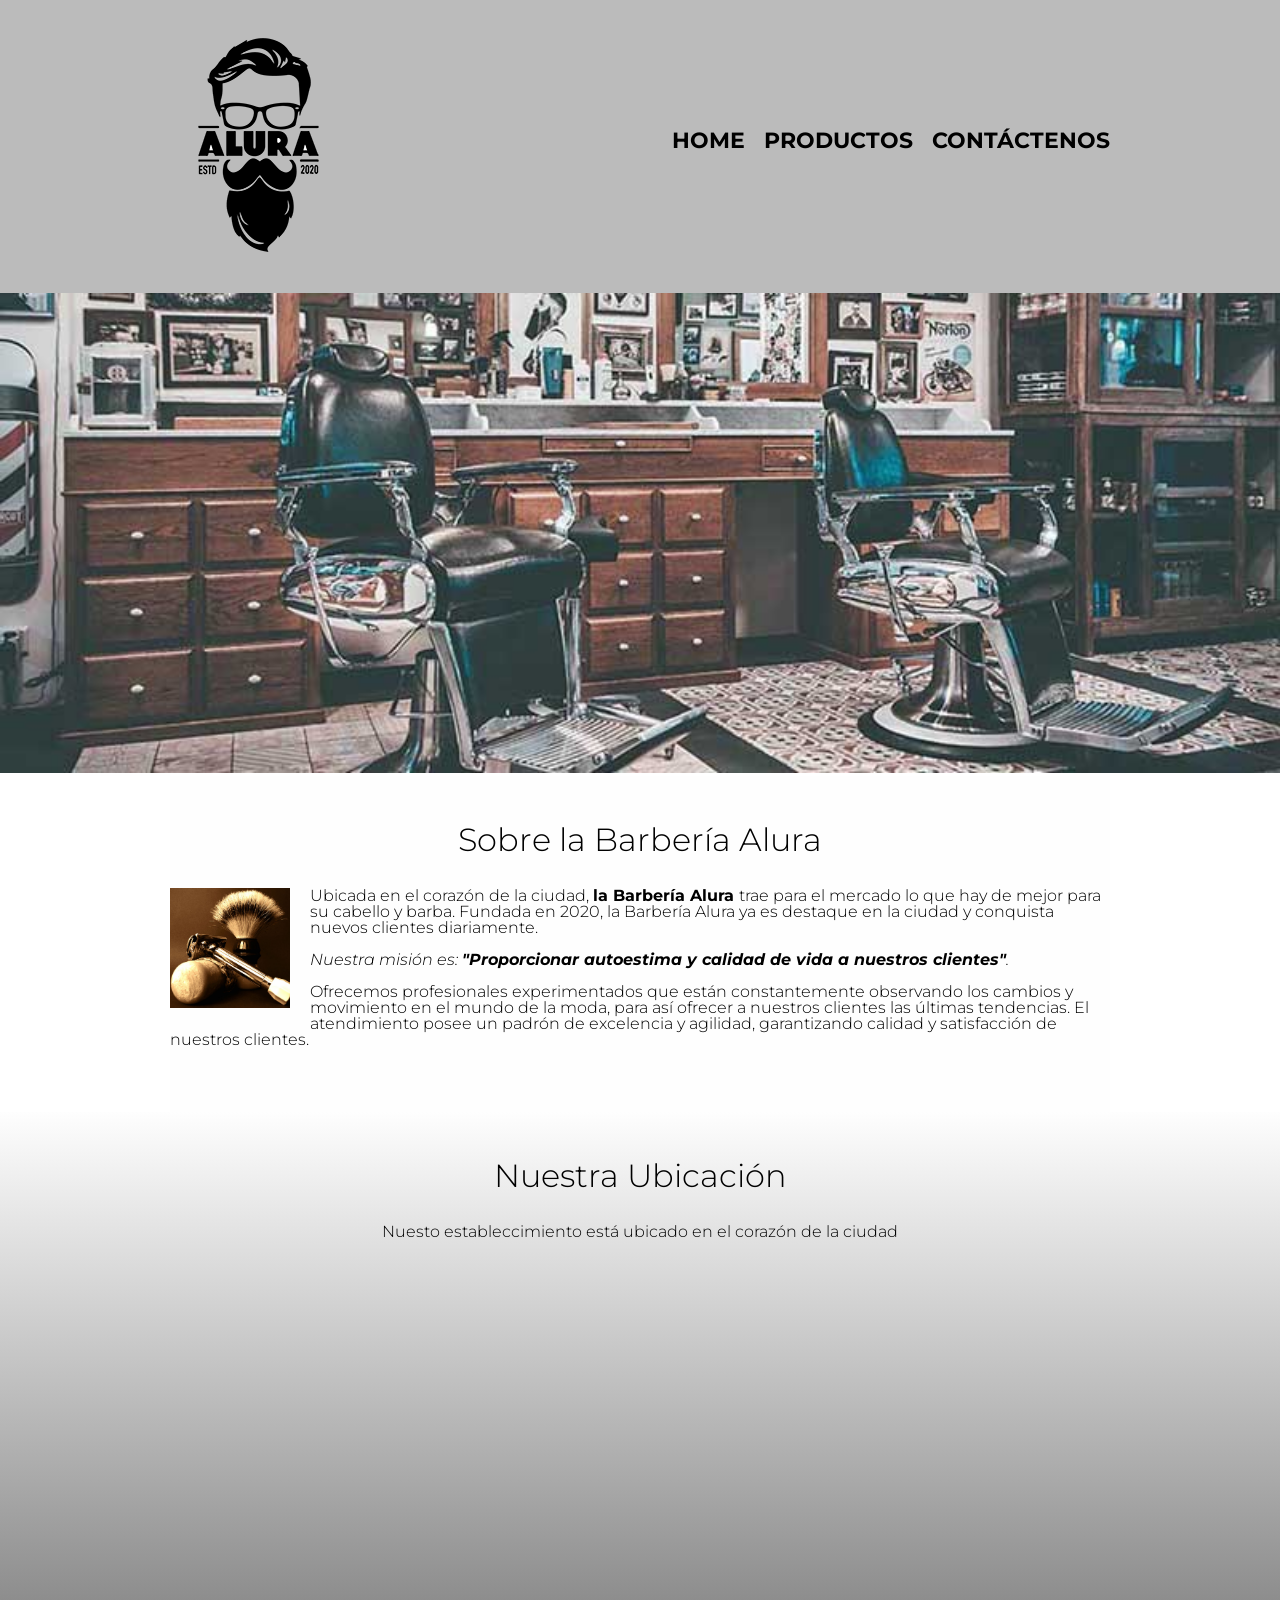
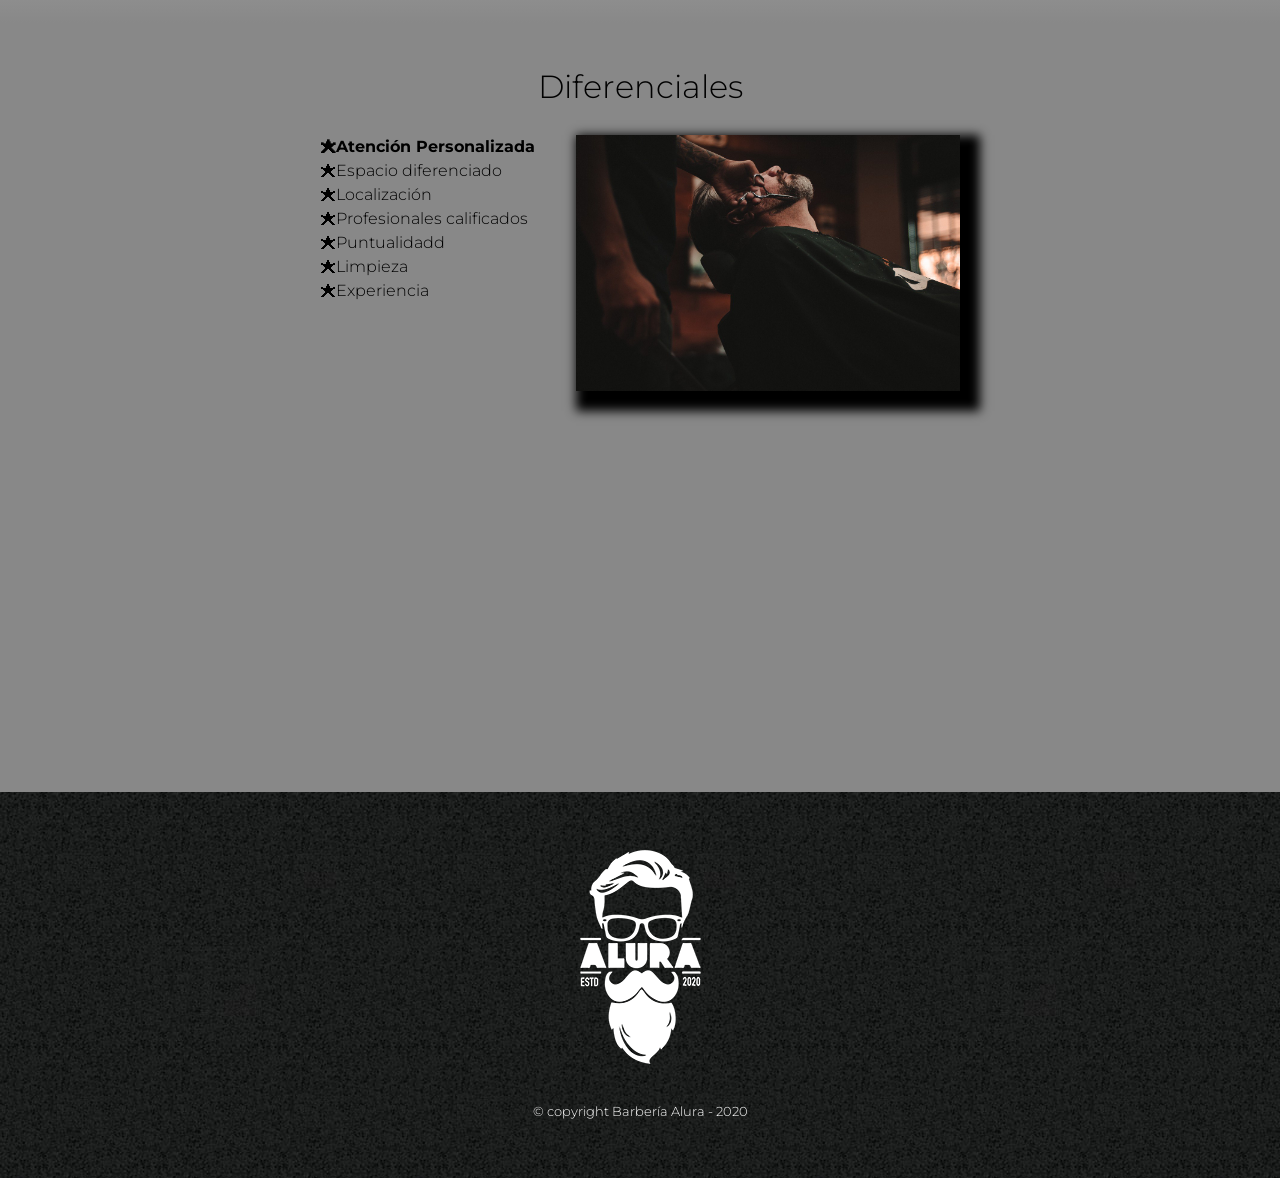
<file: 1742-HTML5 e CSS3 parte1-aula0/index.html>
<!DOCTYPE html>
<html lang="es">

<head>
    <meta charset="UTF-8">
    <meta name="viewport" content="width = device-width">
    <title>Barbería Alura</title>
    <link rel="stylesheet" href="reset.css" >
    <link rel="stylesheet" href="Style.css"  >
    <link rel="preconnect" href="https://fonts.googleapis.com">
    <link rel="preconnect" href="https://fonts.gstatic.com" crossorigin>
    <link href="https://fonts.googleapis.com/css2?family=Montserrat:ital,wght@0,300;1,300&display=swap" rel="stylesheet">
  


   
</head>

<Body>

    <header>
        <div class="caja">
            <h1> <a href="index.html"><img src="imagenes/logo.png" alt="logo de la Barbería Alura"> </a> </h1>
            <nav>
                <ul>
                    <li><a href="index.html">Home</a></li>
                    <li><a href="Productos.html">Productos</a></li>
                    <li><a href="Contacto.html">Contáctenos</a></li>
                </ul>
            </nav>
        </div>     
    </header>
            

    <img class="banner" src="banner/banner.jpg">

 <main>

        <section class="principal">

            <h2 class="titulo-principal"> Sobre la Barbería Alura </h2>
            <img class="utencilios" src="imagenes/utensilios[1].jpg" alt="utencilios de un barbero"

            <p ">Ubicada en el corazón de la ciudad, <strong> la Barbería Alura </strong> trae para el mercado lo que hay de mejor para su cabello y barba. Fundada en 2020, la Barbería Alura ya es destaque en la ciudad y conquista nuevos clientes diariamente.</p>
                
            <p id="mision"><em> Nuestra misión es: <strong>"Proporcionar autoestima y calidad de vida a nuestros clientes"</strong>.</em> </p>
                
            <p>Ofrecemos profesionales experimentados que están constantemente observando los cambios y movimiento en el mundo de la moda, para así ofrecer a nuestros clientes las últimas tendencias. El atendimiento posee un padrón de excelencia y agilidad, garantizando calidad y satisfacción de nuestros clientes.</p>

        </section>

      
        <section class="mapa">
            
            <h3 class="titulo-principal">Nuestra Ubicación</h3>
            <p>Nuesto estableccimiento está ubicado en el corazón de la ciudad</p>
            <div class="mapa-contenido">
                <iframe src="https://www.google.com/maps/embed?pb=!1m18!1m12!1m3!1d6149.366538374217!2d-46.63910701141859!3d-23.58871945878946!2m3!1f0!2f0!3f0!3m2!1i1024!2i768!4f13.1!3m3!1m2!1s0x94ce5a2b2ed7f3a1%3A0xab35da2f5ca62674!2sCaelum%20-%20Education%20and%20Innovation!5e0!3m2!1ses!2scr!4v1708408204362!5m2!1ses!2scr" width="100%" height="300" style="border:0;" allowfullscreen="" loading="lazy" referrerpolicy="no-referrer-when-downgrade"></iframe>


            </div>
           
    
        </section>

        <section class="diferenciales">
            <div class="contenido-diferenciales">
                
                <h3 class="titulo-principal">Diferenciales</h3>

                <ul class="lista-diferenciales">
                    <li class="items">Atención Personalizada</li>
                    <li class="items">Espacio diferenciado</li>
                    <li class="items">Localización</li>
                    <li class="items">Profesionales calificados</li>	
                    <li class="items">Puntualidadd</li>
                    <li class="items">Limpieza</li>
                    <li class="items">Experiencia</li>
                </ul><img src="diferenciales/diferenciales.jpg" class="imagen-diferenciales">

            </div>
            
            <div class="video">
                <iframe width="100%" height="315" src="https://www.youtube.com/embed/wcVVXUV0YUY?si=hT6piQ_zWi07d7tt&amp;controls=0" title="YouTube video player" frameborder="0" allow="accelerometer; autoplay; clipboard-write; encrypted-media; gyroscope; picture-in-picture; web-share" allowfullscreen></iframe>
            </div>
            

            
        </section>  
    


        

</main>

    <footer>
        <img src="imagenes/logo-blanco.png" alt="logo de la Barbería Alura">
        <p class="copyright">&copy copyright Barbería Alura - 2020</p> </footer>

            
</Body>


</html>
</file>
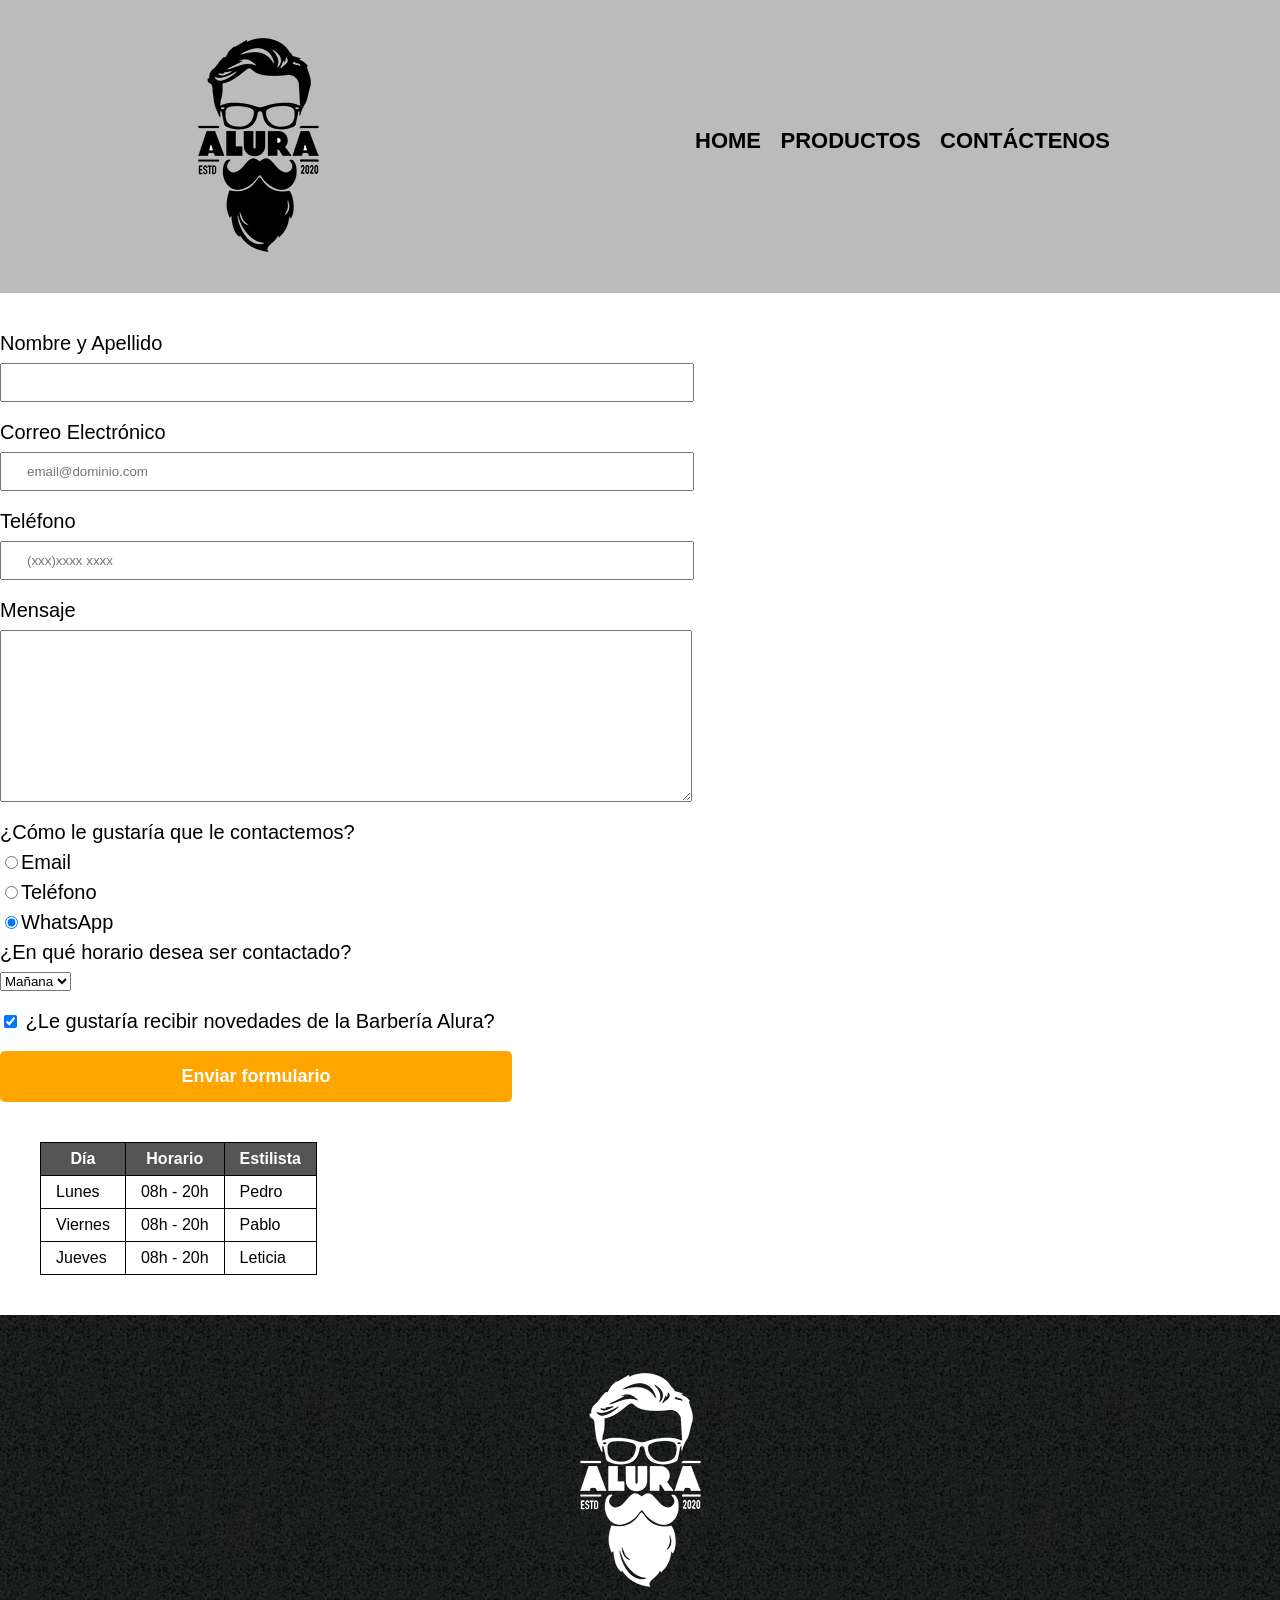
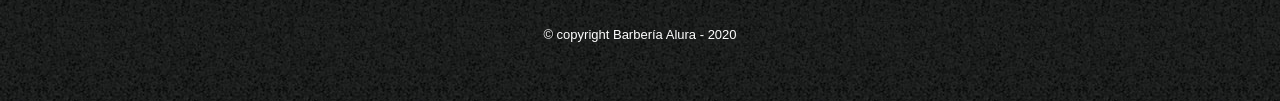
<file: 1742-HTML5 e CSS3 parte1-aula0/contacto.html>
<!DOCTYPE html>

<html>  
    <head>
        <meta charset="UTF-8">
        <title> Contacto - Barbería Alura </title>   
        <link rel="stylesheet" href="reset.css" >
        <link rel="stylesheet" href="Style.css"  >
    
    </head>
    <body>
        <header>
            <div class="caja">
                <h1> <a href="index.html"><img src="imagenes/logo.png" alt="logo de la Barbería Alura"> </a> </h1>
                <nav>
                    <ul>
                        <li><a href="index.html">Home</a></li>
                        <li><a href="Productos.html">Productos</a></li>
                        <li><a href="Contacto.html">Contáctenos</a></li>
                    </ul>
                </nav>
            </div>     
        </header>

        <main>
            <form>
                <label for="nombreapellido">Nombre y Apellido</label>
                <input type="text" id="nombreapellido" class="input-padron" required>
                
                <label for="email"> Correo Electrónico</label>
                <input type="email" id="email" class="input-padron" required placeholder="email@dominio.com">

                <label for="telefono">Teléfono </label>
                <input type="tel" id="telefono" class="input-padron" required placeholder="(xxx)xxxx xxxx">

                <label for="mensaje"> Mensaje </label>
                <textarea cols="70" rows="10" id="mensaje" class="input-padron" required></textarea>


               <fieldset> 
                    <legend> ¿Cómo le gustaría que le contactemos? </legend>    
                    <label for="radio-email"><input type="radio" name="contacto" value="email" id="radio-email">Email</label>
                 

                    <label for="radio-telefono"><input type="radio" name="contacto"  value="telefono" id="radio-telefono">Teléfono</label>
                    

                    <label for="radio-whatsapp"> <input type="radio" name="contacto" value="whatsapp" id="radio-whatsapp" checked>WhatsApp</label>
                   

               </fieldset> 

                <fieldset>
                    <legend>¿En qué horario desea ser contactado?</legend>
                    <select>
                        <option>Mañana</option>
                        <option>Tarde</option>
                        <option>Noche</option>
                    </select>
                  
                </fieldset>

                
                <label class="checkbox"><input type="checkbox" checked> ¿Le gustaría recibir novedades de la Barbería Alura? </label>

                <input type="submit" value="Enviar formulario" class="enviar">
    

            </form>

            <table>
                <thead>
                    <tr>
                        <th>Día</th>
                        <th>Horario</th>
                        <th>Estilista</th>
                    </tr>
                </thead>

                <tbody>
                    <tr>
                        <td>Lunes</td>
                        <td>08h - 20h</td>
                        <td>Pedro</td>
                    </tr>

                    <tr>
                        <td>Viernes</td>
                        <td>08h - 20h</td>
                        <td>Pablo</td>
                    </tr>
                    <tr>
                        <td>Jueves</td>
                        <td>08h - 20h</td>
                        <td>Leticia</td>
                    </tr>
                </tbody>

            </table>
   
        </main>

        
        <footer>
            <img src="imagenes/logo-blanco.png" alt="logo de la Barbería Alura">
            <p class="copyright">&copy copyright Barbería Alura - 2020</p>
        </footer>

   

    </body>


</html>
</file>
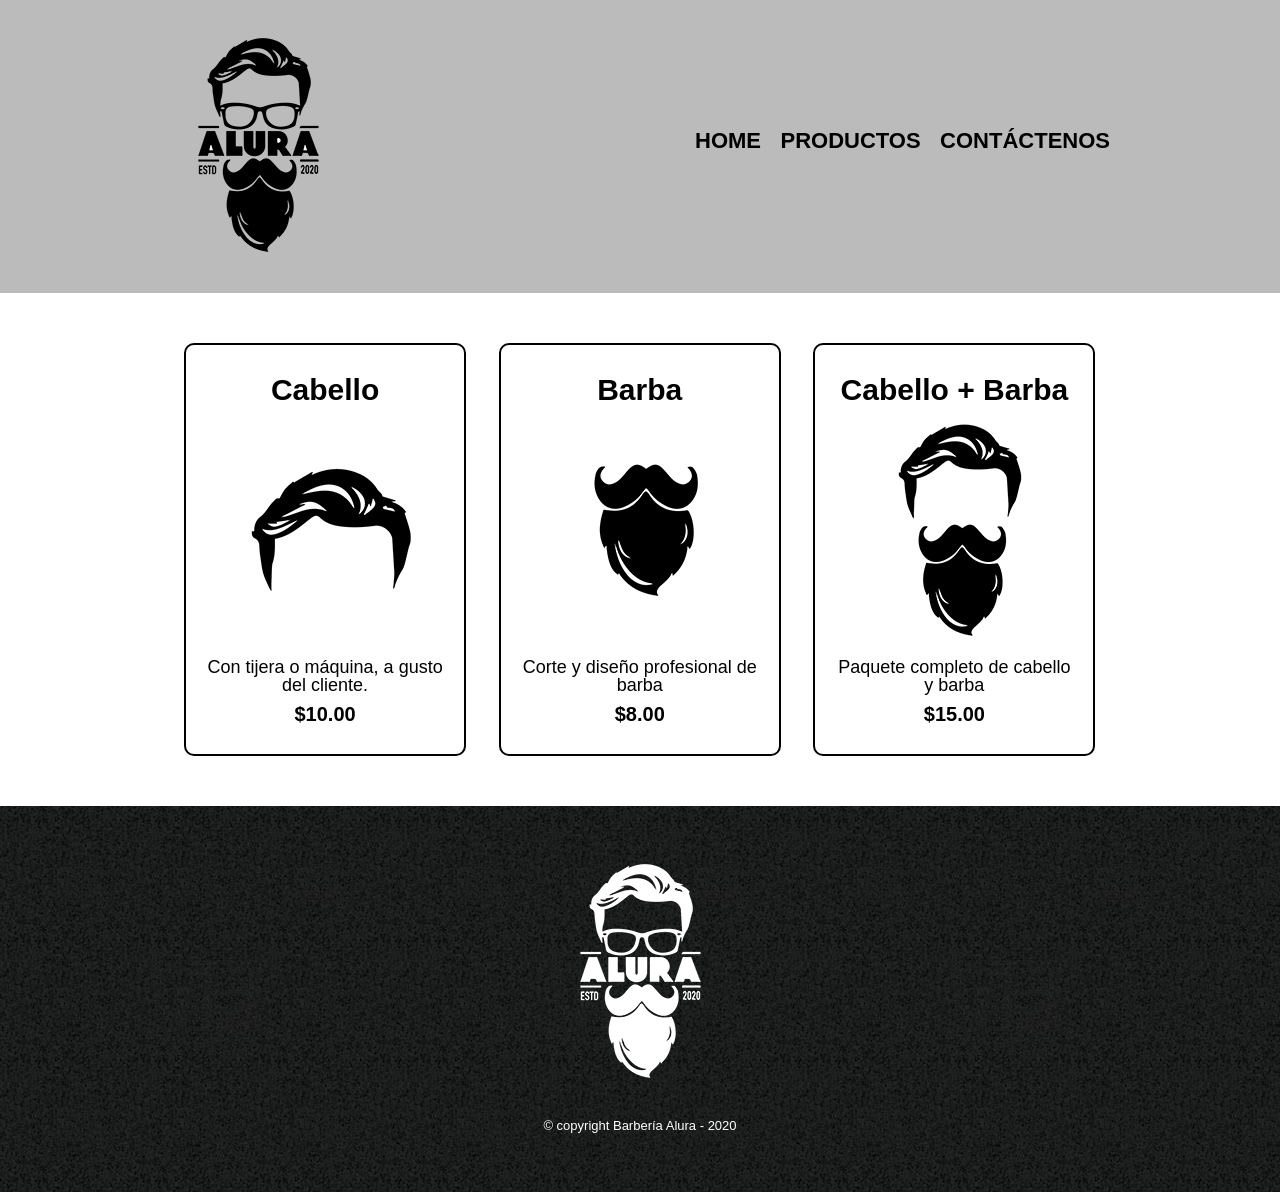
<file: 1742-HTML5 e CSS3 parte1-aula0/Productos.html>
<!DOCTYPE html>

<html>  
    <head>
        <meta charset="UTF-8">
        <title> Productos - Barbería Alura </title>   
        <link rel="stylesheet" href="reset.css" >
        <link rel="stylesheet" href="Style.css"  >
    
    </head>
    <body>
        <header>
            <div class="caja">
                <h1> <a href="index.html"><img src="imagenes/logo.png"> </a> </h1>
                <nav>
                    <ul>
                        <li><a href="index.html">Home</a></li>
                        <li><a href="Productos.html">Productos</a></li>
                        <li><a href="Contacto.html">Contáctenos</a></li>
                    </ul>
                </nav>
            </div>          
        </header>

        
        <main>
            <ul class="productos">
                <li>
                    <h2>Cabello</h2>
                    <img src="imagenes/cabello.jpg">
                    <p class="producto-descripcion">Con tijera o máquina, a gusto del cliente.</p>
                    <P class="producto-precio">$10.00</P>
                    
                </li>

                <li>
                    <h2>Barba</h2>
                    <img src="imagenes/barba.jpg">
                    <p class="producto-descripcion">Corte y diseño profesional de barba</p>
                    <P class="producto-precio">$8.00</P>
                </li>


                <li>
                    <h2>Cabello + Barba</h2>
                    <img src="imagenes/cabello+barba.jpg">
                    <p class="producto-descripcion">Paquete completo de cabello y barba</p>
                    <p class="producto-precio">$15.00</p>
                </li>
            </ul>
            
             
            
        </main>

        <footer>
            <img src="imagenes/logo-blanco.png">
            <p class="copyright">&copy copyright Barbería Alura - 2020</p>




        </footer>

   

    </body>


</html>
</file>
<file: 1742-HTML5 e CSS3 parte1-aula0/Style.css>
body{
    
  font-family: "Montserrat", sans-serif;
  font-optical-sizing: auto;
  font-weight: 300;
  font-style: normal;
}


header{
    background-color: #BBBBBB;
    padding: 20px 0;
}
.caja{
    width: 940px;
    position: relative;
    margin: 0 auto;
}


nav{
    position: absolute;
    top: 110px;
    right: 0;

}

nav li{
    display: inline;
    margin: 0 0 0 15px;
}

nav a{
    text-transform: uppercase;
    color: #000000;
    font-weight: bold;
    font-size: 22px;
    text-decoration: none;
}

nav a:hover{
    color: #c78c19;
    text-decoration: underline;
}



.productos{
    width: 940px;
    margin: 0 auto;
    padding: 50px;
}
.productos li {
   
   display: inline-block; 
   text-align: center;
   width: 30%;
   vertical-align: top;
   margin: 0 1.5%;
   padding: 30px 20px;
   box-sizing: border-box;
   border: 2px solid #000000;
   border-radius: 10px;
}

.productos li:hover{
    border-color: #c78c19;
    
}


.productos li:active{
    border-color: #088c19;
}


.productos h2{
    font-size: 30px;
    font-weight: bold;
    
}
.productos li:hover h2{
    font-size: 33px;
}

.producto-descripcion{
    font-size: 18px;

}

.producto-precio{
font-size: 20px;
font-weight: bold;
margin-top: 10px;
}

footer{
    text-align: center;
    background: url(imagenes/bg.jpg);
    padding: 40px ;   
}

.copyright{
    color:#ffffff;
    font-size: 13px;
    margin: 20px;
}



form{
    margin: 40px 0;
}
form label, form legend {
    display: block;
    font-size: 20px;
    margin: 0 0 10px;
}

.input-padron{
    display: block;
    margin: 0 0 20px;
    padding: 10px 25px;
    width: 50%;
}

.checkbox{
  margin: 20px 0;  
}

.enviar{
    width: 40%;
    padding: 15px 0;
    font-size: 18px;
    font-weight: bold;
    color: white;
    background-color: orange;
    border: none;
    border-radius: 5px;
    transition: 1s all;
    cursor: pointer;

}

.enviar:hover{
    background-color: darkorange;
    transform: scale(1.2) ;
}

table{
    margin: 40px 40px;
}

thead{
    background: #555555;
    color: white;
    font-weight: bold;
}

td, th{
    border: 1px solid #000000;
    padding: 8px 15px;
    
}
/*ccss para nuestro home*/

.banner{
    width: 100%;
}

.principal{
    width: 940px;
    margin: 0 auto;
    padding: 3em 0;
    background: #fefefe;
}

.titulo-principal{
    text-align: center;
    font-size: 2em;
    margin: 0 0 1em;
    clear: left;
    
}

.principal p {
    margin: 0 0 1em;
}

.principal strong{
    font-weight: bold;
}
.principal em{
    font-style: italic;
}

.utencilios{
    width: 120px;
    float: left;
    margin: 0 20px 20px 0;

}

.mapa{
padding: 3em 0;
background: linear-gradient(#fefefe, #888888);
}


.mapa p {
    margin: 0 0 2em;
    text-align: center;
}
.mapa-contenido{
   width: 940px;
   margin: 0 auto; 
}

.diferenciales{
    padding: 3em 0;
    background: #888888;
}

.contenido-diferenciales{
    width: 640px;
    margin: 0 auto;
}

.lista-diferenciales{
    width: 40%;
    display: inline-block;
    vertical-align: top;

}

.items{
 line-height: 1.5;   
}

.items::before{
    content:"🟊"
}

.items:first-child{
    font-weight: bold;
}


.imagen-diferenciales{
   width: 60%; 
   transition: 400ms;
   box-shadow: 10px 10px 10px 10px #000000;

}
.imagen-diferenciales:hover{
    opacity: 30%;
}


.video{
    width: 560px;
    margin: 1em auto;

}

@media screen and  (max-width:480px){
  h1{
    text-align: center;
  }
  nav {
    position: static;
  }
  
    .caja, .principal, .mapa-contenido, .contenido-diferenciales, .video{
    width: auto;
  }

  .lista-diferenciales, .imagen-diferenciales{
    width: 100%;
  }
}
</file>
